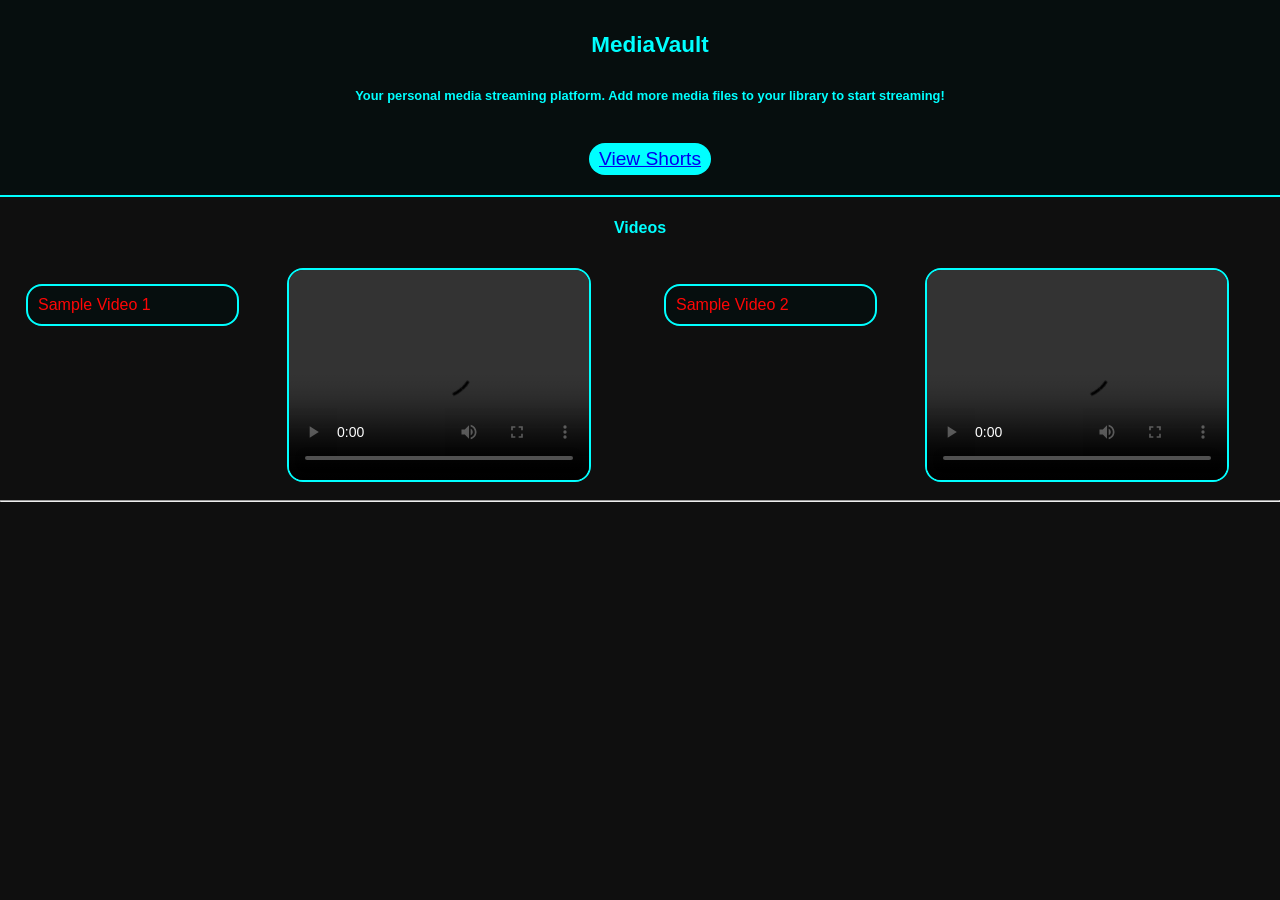
<file: templates/Index.html>
<!DOCTYPE html>
<html lang="en">
 <head>
     <meta charset="UTF-8">
     <meta name="viewport" content="width=device-width, initial-scale=1.0">
     <title>MediaVault</title>
     <link rel="stylesheet" href="/static/style.css">
     <link rel="icon" href="/static/logo.png">
 </head>
 <body>
     <div class="nav">
 
             <span class="navlinks">
                <H3>MediaVault</H3>
                      <h6>Your personal media streaming platform.
                      Add more media files to your library to start streaming!</h6>
                       <button class="btn"><a href="/shorts">View Shorts</a></button>
             </span>
            </div>
            <h4>Videos</h4>
     <div class="vid_con">
        
         <!-- Add videos here: -->
         <p class="vid_conh">Sample Video 1</p>
         <video width="375" height="210" controls  class="cont">
             <source src="/static/media/sample-video.mp4" type="video/mp4">
             Your browser does not support the video tag.
         </video>
         <p class="vid_conh">Sample Video 2</p>
         <video width="375" height="210" controls class="cont">
             <source src="/static/media/sample-video2.mp4" type="video/mp4">
             Your browser does not support the video tag.
         </video>
        </div>
     <hr>
 </body>
</html>
</file>
<file: static/style.css>
body {
    font: 1em sans-serif;
    background-color: #0f0f0f;
    margin: 0;
    padding: 0;
    }

.nav {
    background-color: #060e0e;
    color: #00ffff;
    padding: 10px;
    text-align: center;
    font-size: 1.2em;
    border-bottom: #00ffff solid 2px;
    width: 100%;
    }

.Welcome {
    width: 80%;
    margin: auto;
    padding: 20px;
    color: #78787d;
    }

.cont {
    margin: auto;
    margin-left: 2rem;
    border-radius: 1rem;
    border: #00ffff solid 2px;
    color : #d3d3d3;
    border-color: #00ffff;
    max-width: 300px;
}


.vid_con{
    padding: 10px;
    justify-items: center;
    display: flex;
    flex-wrap: wrap;
    gap: 1rem;
    align-content: flex-start;
}

.aud_con{
    padding: 10px;
    justify-items: center;
    display: flex;
    flex-wrap: wrap;
    gap: 1rem;
    align-content: flex-start;
}

.img_con{
    padding: 10px;
    justify-items: center;
    display: flex;
    flex-wrap: wrap;
    gap: 1rem;
    align-content: flex-start;
}

.searchbar {
    width: 50%;
    padding: 10px;
    margin: auto;
    display: block;
    border-radius: 1rem;
    border: #00ffff solid 2px;
    background-color: #060e0e;
    color: #d3d3d3;
}

.vid_conh {
    background-color: #060e0e;
    color: #ff0606;
    max-width: 300px;
    margin-left: 1rem;
    border: #00ffff solid 2px;
    border-radius: 1rem;
    padding: 10px;
    width: 15%;
    height: fit-content;
}

.aud_conh {
    background-color: #060e0e;
    color: #ff0606;
    max-width: 300px;
    margin-left: 1rem;
    border: #00ffff solid 2px;
    border-radius: 1rem;
    padding: 10px;
    width: 15%;
    height: fit-content;
}

.img_conh {
    background-color: #060e0e;
    color: #ff0606;
    max-width: 300px;
    margin-left: 1rem;
    border: #00ffff solid 2px;
    border-radius: 1rem;
    padding: 10px;
    width: 15%;
    height: fit-content;
}

h4 {
    color: #00ffff;
    text-align: center;
}

.btn {
    background-color: #00ffff;
    color: #060e0e;
    border: none;
    padding: 5px 10px;
    text-align: center;
    text-decoration: none;
    display: inline-block;
    font-size: 1em;
    margin: 10px 2px;
    cursor: pointer;
    border-radius: 1rem;
    font-weight: underline;
    color: #060e0e;
}
</file>
